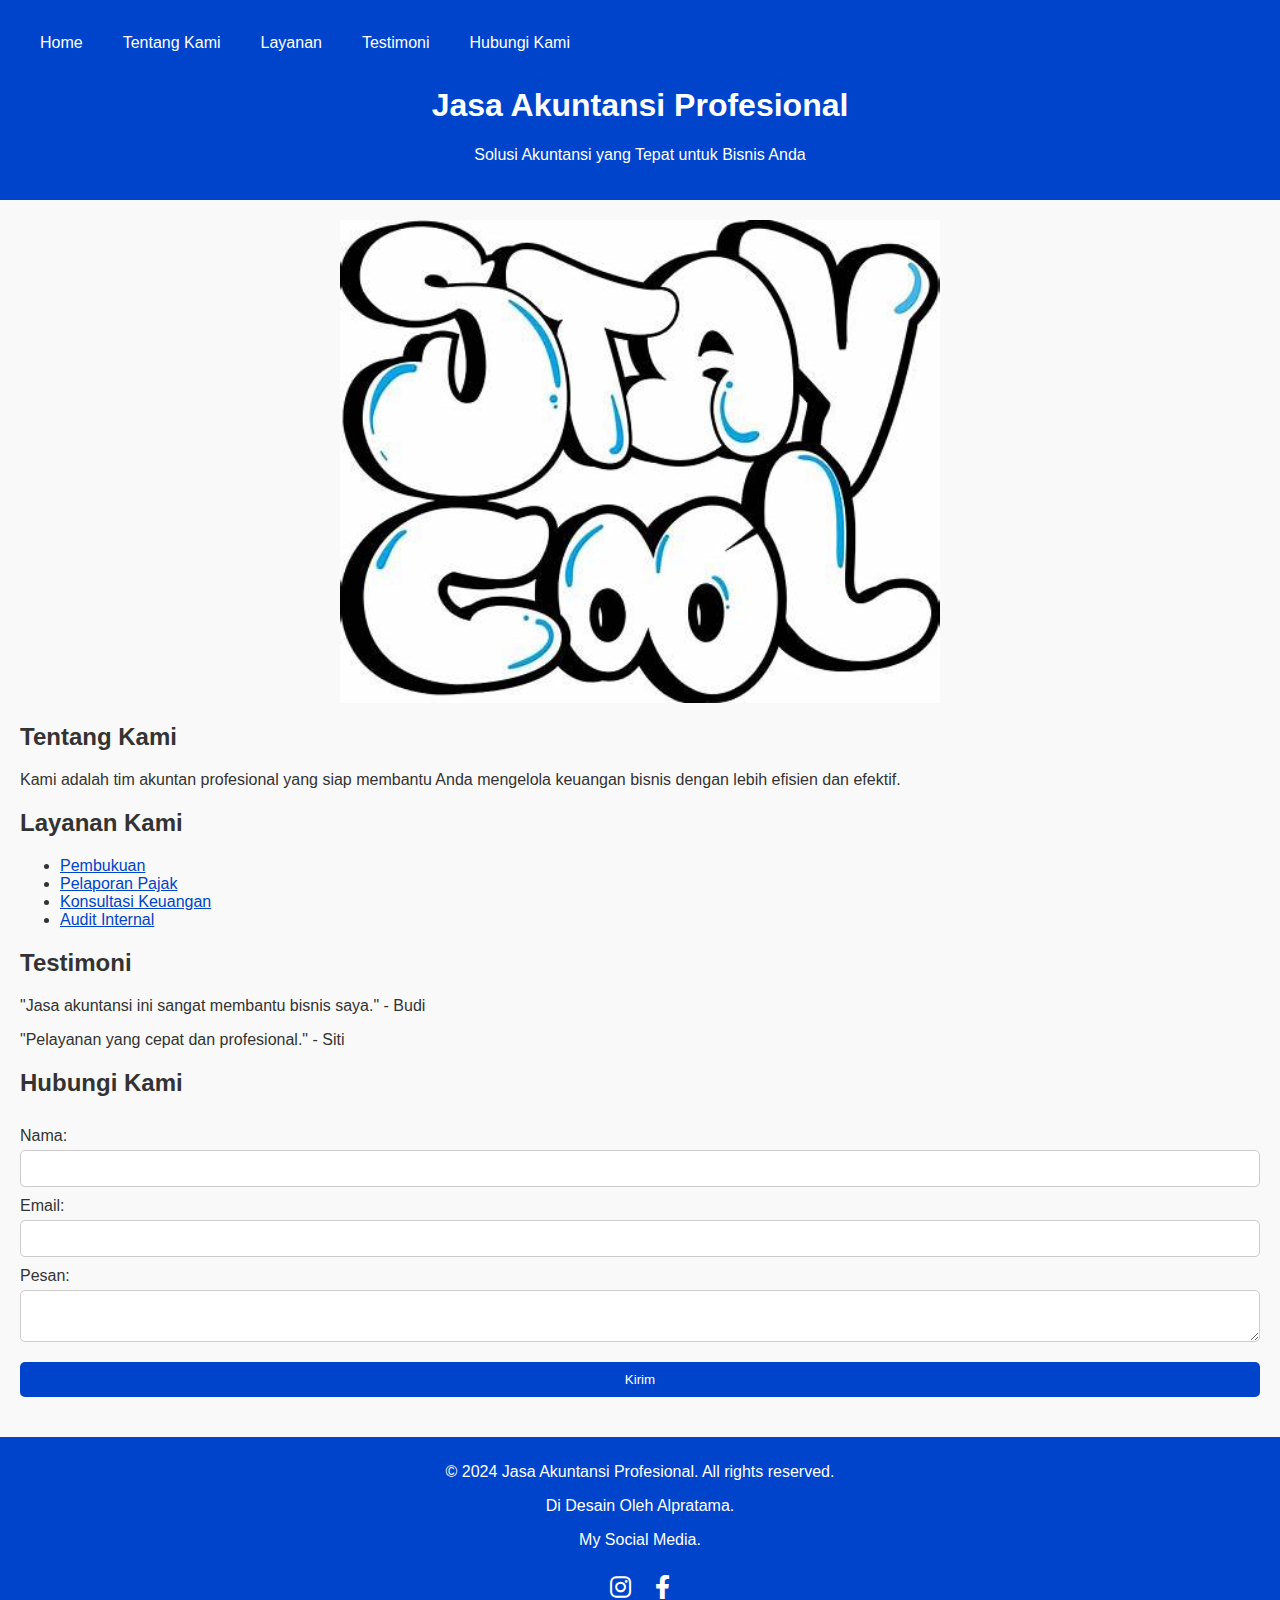
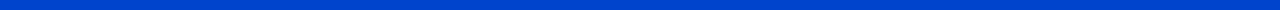
<file: index.html>
<!DOCTYPE html>
<html lang="id">
<head>
    <meta charset="UTF-8">
    <meta name="viewport" content="width=device-width, initial-scale=1.0">
    <title>Jasa Akuntansi</title>
    <link rel="stylesheet" href="styles.css">
    <!-- Font Awesome -->
    <link rel="stylesheet" href="https://cdnjs.cloudflare.com/ajax/libs/font-awesome/6.0.0-beta3/css/all.min.css">
</head>
<body>
    <header>
        <nav>
            <ul>
                <li><a href="index.html">Home</a></li>
                <li><a href="#about">Tentang Kami</a></li>
                <li><a href="#services">Layanan</a></li>
                <li><a href="#testimonials">Testimoni</a></li>
                <li><a href="#contact">Hubungi Kami</a></li>
            </ul>
        </nav>
        <h1>Jasa Akuntansi Profesional</h1>
        <p>Solusi Akuntansi yang Tepat untuk Bisnis Anda</p>
    </header>
    <div class="content">
        <section id="home" class="slideshow">
            <img src="OIP (2).jpeg" alt="Slide 1">
            <img src="OIP (3).jpeg" alt="Slide 2">
            <img src="OIP (5).jpeg" alt="Slide 3">
        </section>
        <section id="about" class="about">
            <h2>Tentang Kami</h2>
            <p>Kami adalah tim akuntan profesional yang siap membantu Anda mengelola keuangan bisnis dengan lebih efisien dan efektif.</p>
        </section>
        <section id="services" class="services">
            <h2>Layanan Kami</h2>
            <ul>
                <li><a href="pembukuan.html">Pembukuan</a></li>
                <li><a href="pelaporan_pajak.html">Pelaporan Pajak</a></li>
                <li><a href="konsultasi_keuangan.html">Konsultasi Keuangan</a></li>
                <li><a href="audit_internal.html">Audit Internal</a></li>
            </ul>
        </section>
        <section id="testimonials" class="testimonials">
            <h2>Testimoni</h2>
            <p>"Jasa akuntansi ini sangat membantu bisnis saya." - Budi</p>
            <p>"Pelayanan yang cepat dan profesional." - Siti</p>
        </section>
        <section id="contact" class="contact">
            <h2>Hubungi Kami</h2>
            <form>
                <label for="name">Nama:</label>
                <input type="text" id="name" name="name" required>
                <label for="email">Email:</label>
                <input type="email" id="email" name="email" required>
                <label for="message">Pesan:</label>
                <textarea id="message" name="message" required></textarea>
                <button type="submit">Kirim</button>
            </form>
        </section>
    </div>
    <footer>
        <p>&copy; 2024 Jasa Akuntansi Profesional. All rights reserved.</p>
        <p>Di Desain Oleh Alpratama.</p>
        <p>My Social Media.</p>
        <a href="https://www.instagram.com/its_alpratama" target="_blank" class="social-icon">
            <i class="fab fa-instagram"></i>
        </a>
        <a href="https://www.facebook.com/Al Pratama" target="_blank" class="social-icon">
            <i class="fab fa-facebook-f"></i>
        </a>
    </footer>
    <script src="script.js"></script>
</body>
</html>
</file>
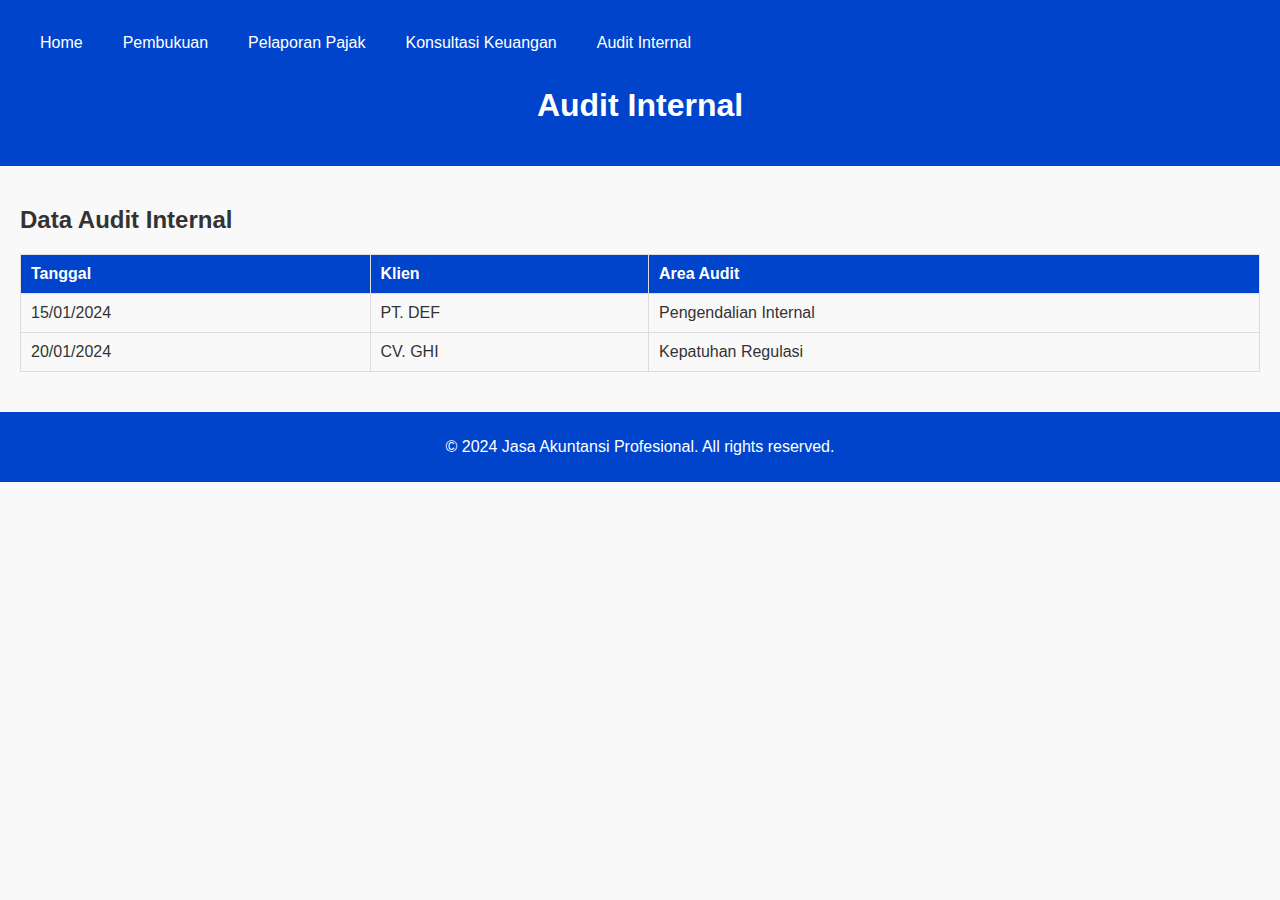
<file: audit_internal.html>
<!DOCTYPE html>
<html lang="id">
<head>
    <meta charset="UTF-8">
    <meta name="viewport" content="width=device-width, initial-scale=1.0">
    <title>Audit Internal - Jasa Akuntansi</title>
    <link rel="stylesheet" href="styles.css">
</head>
<body>
    <header>
        <nav>
            <ul>
                <li><a href="index.html">Home</a></li>
                <li><a href="pembukuan.html">Pembukuan</a></li>
                <li><a href="pelaporan_pajak.html">Pelaporan Pajak</a></li>
                <li><a href="konsultasi_keuangan.html">Konsultasi Keuangan</a></li>
                <li><a href="audit_internal.html">Audit Internal</a></li>
            </ul>
        </nav>
        <h1>Audit Internal</h1>
    </header>
    <div class="content">
        <section>
            <h2>Data Audit Internal</h2>
            <table>
                <thead>
                    <tr>
                        <th>Tanggal</th>
                        <th>Klien</th>
                        <th>Area Audit</th>
                    </tr>
                </thead>
                <tbody>
                    <tr>
                        <td>15/01/2024</td>
                        <td>PT. DEF</td>
                        <td>Pengendalian Internal</td>
                    </tr>
                    <tr>
                        <td>20/01/2024</td>
                        <td>CV. GHI</td>
                        <td>Kepatuhan Regulasi</td>
                    </tr>
                </tbody>
            </table>
        </section>
    </div>
    <footer>
        <p>&copy; 2024 Jasa Akuntansi Profesional. All rights reserved.</p>
    </footer>
</body>
</html>
</file>
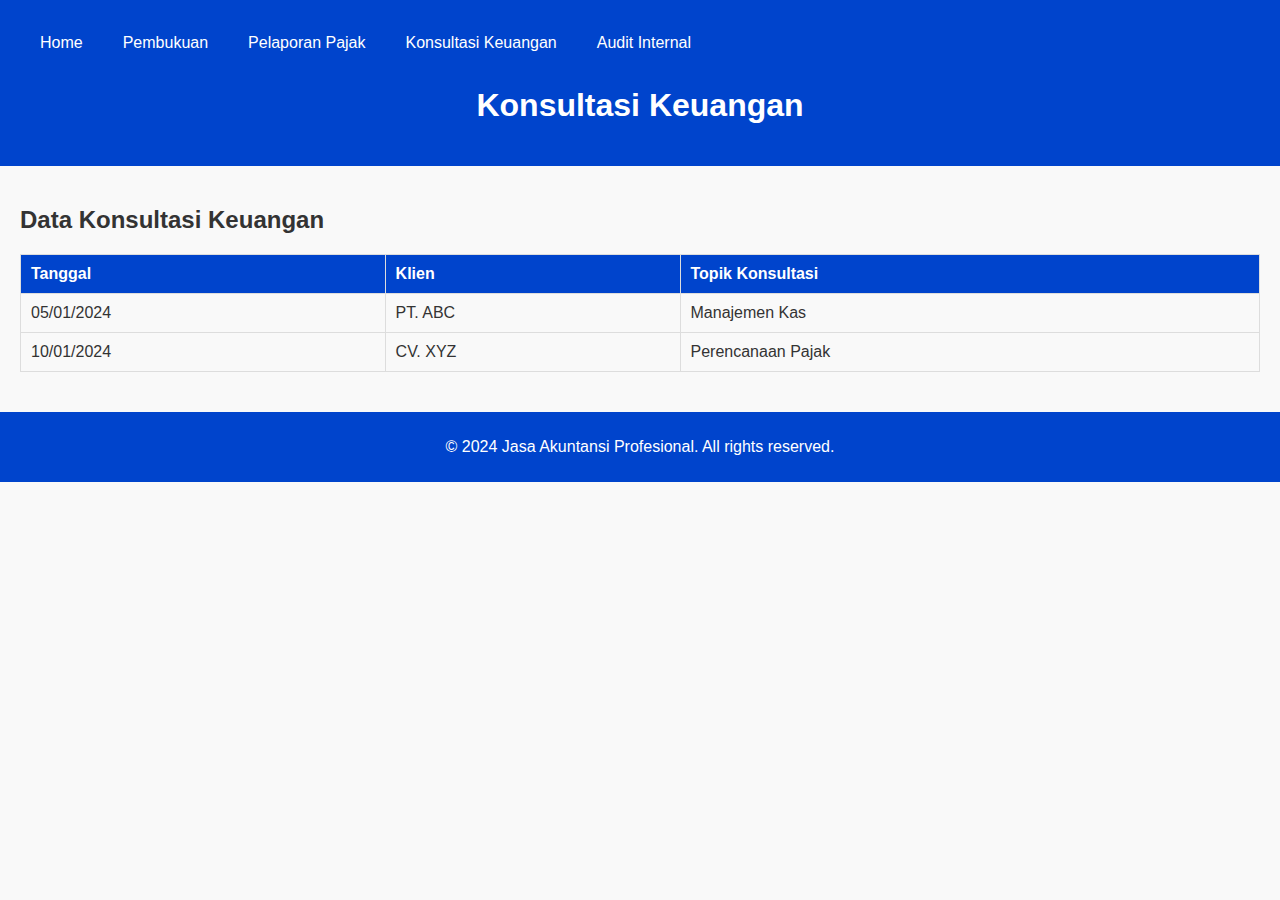
<file: konsultasi_keuangan.html>
<!DOCTYPE html>
<html lang="id">
<head>
    <meta charset="UTF-8">
    <meta name="viewport" content="width=device-width, initial-scale=1.0">
    <title>Konsultasi Keuangan - Jasa Akuntansi</title>
    <link rel="stylesheet" href="styles.css">
</head>
<body>
    <header>
        <nav>
            <ul>
                <li><a href="index.html">Home</a></li>
                <li><a href="pembukuan.html">Pembukuan</a></li>
                <li><a href="pelaporan_pajak.html">Pelaporan Pajak</a></li>
                <li><a href="konsultasi_keuangan.html">Konsultasi Keuangan</a></li>
                <li><a href="audit_internal.html">Audit Internal</a></li>
            </ul>
        </nav>
        <h1>Konsultasi Keuangan</h1>
    </header>
    <div class="content">
        <section>
            <h2>Data Konsultasi Keuangan</h2>
            <table>
                <thead>
                    <tr>
                        <th>Tanggal</th>
                        <th>Klien</th>
                        <th>Topik Konsultasi</th>
                    </tr>
                </thead>
                <tbody>
                    <tr>
                        <td>05/01/2024</td>
                        <td>PT. ABC</td>
                        <td>Manajemen Kas</td>
                    </tr>
                    <tr>
                        <td>10/01/2024</td>
                        <td>CV. XYZ</td>
                        <td>Perencanaan Pajak</td>
                    </tr>
                </tbody>
            </table>
        </section>
    </div>
    <footer>
        <p>&copy; 2024 Jasa Akuntansi Profesional. All rights reserved.</p>
    </footer>
</body>
</html>
</file>
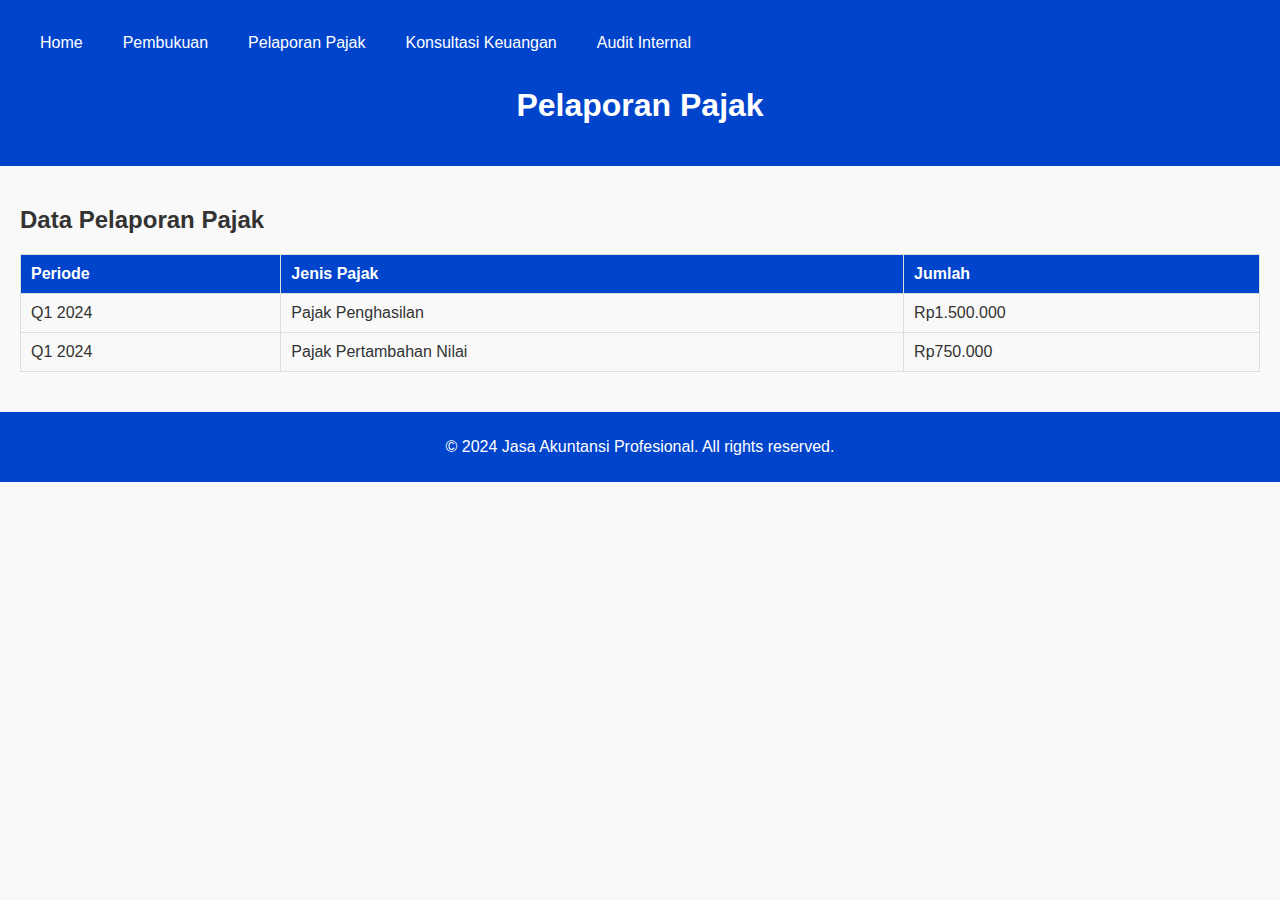
<file: pelaporan_pajak.html>
<!DOCTYPE html>
<html lang="id">
<head>
    <meta charset="UTF-8">
    <meta name="viewport" content="width=device-width, initial-scale=1.0">
    <title>Pelaporan Pajak - Jasa Akuntansi</title>
    <link rel="stylesheet" href="styles.css">
</head>
<body>
    <header>
        <nav>
            <ul>
                <li><a href="index.html">Home</a></li>
                <li><a href="pembukuan.html">Pembukuan</a></li>
                <li><a href="pelaporan_pajak.html">Pelaporan Pajak</a></li>
                <li><a href="konsultasi_keuangan.html">Konsultasi Keuangan</a></li>
                <li><a href="audit_internal.html">Audit Internal</a></li>
            </ul>
        </nav>
        <h1>Pelaporan Pajak</h1>
    </header>
    <div class="content">
        <section>
            <h2>Data Pelaporan Pajak</h2>
            <table>
                <thead>
                    <tr>
                        <th>Periode</th>
                        <th>Jenis Pajak</th>
                        <th>Jumlah</th>
                    </tr>
                </thead>
                <tbody>
                    <tr>
                        <td>Q1 2024</td>
                        <td>Pajak Penghasilan</td>
                        <td>Rp1.500.000</td>
                    </tr>
                    <tr>
                        <td>Q1 2024</td>
                        <td>Pajak Pertambahan Nilai</td>
                        <td>Rp750.000</td>
                    </tr>
                </tbody>
            </table>
        </section>
    </div>
    <footer>
        <p>&copy; 2024 Jasa Akuntansi Profesional. All rights reserved.</p>
    </footer>
</body>
</html>
</file>
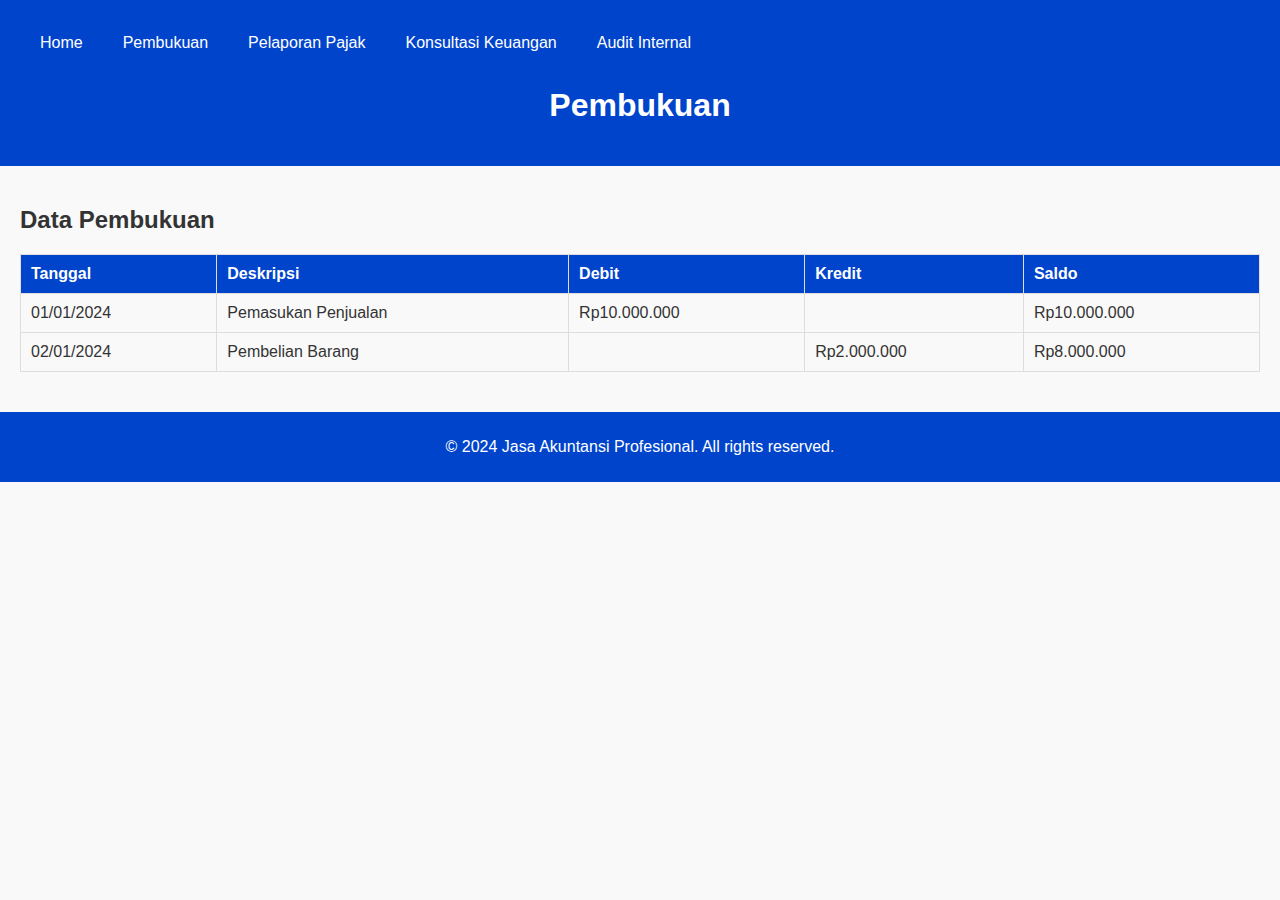
<file: pembukuan.html>
<!DOCTYPE html>
<html lang="id">
<head>
    <meta charset="UTF-8">
    <meta name="viewport" content="width=device-width, initial-scale=1.0">
    <title>Pembukuan - Jasa Akuntansi</title>
    <link rel="stylesheet" href="styles.css">
</head>
<body>
    <header>
        <nav>
            <ul>
                <li><a href="index.html">Home</a></li>
                <li><a href="pembukuan.html">Pembukuan</a></li>
                <li><a href="pelaporan_pajak.html">Pelaporan Pajak</a></li>
                <li><a href="konsultasi_keuangan.html">Konsultasi Keuangan</a></li>
                <li><a href="audit_internal.html">Audit Internal</a></li>
            </ul>
        </nav>
        <h1>Pembukuan</h1>
    </header>
    <div class="content">
        <section>
            <h2>Data Pembukuan</h2>
            <table>
                <thead>
                    <tr>
                        <th>Tanggal</th>
                        <th>Deskripsi</th>
                        <th>Debit</th>
                        <th>Kredit</th>
                        <th>Saldo</th>
                    </tr>
                </thead>
                <tbody>
                    <tr>
                        <td>01/01/2024</td>
                        <td>Pemasukan Penjualan</td>
                        <td>Rp10.000.000</td>
                        <td></td>
                        <td>Rp10.000.000</td>
                    </tr>
                    <tr>
                        <td>02/01/2024</td>
                        <td>Pembelian Barang</td>
                        <td></td>
                        <td>Rp2.000.000</td>
                        <td>Rp8.000.000</td>
                    </tr>
                </tbody>
            </table>
        </section>
    </div>
    <footer>
        <p>&copy; 2024 Jasa Akuntansi Profesional. All rights reserved.</p>
    </footer>
</body>
</html>
</file>
<file: styles.css>
body {
    font-family: Arial, sans-serif;
    background-color: #f9f9f9;
    color: #333;
    margin: 0;
    padding: 0;
}
nav ul {
    list-style-type: none;
    margin: 0;
    padding: 0;
    background-color: #0044cc;
    overflow: hidden;
}
nav ul li {
    float: left;
}
nav ul li a {
    display: block;
    color: white;
    text-align: center;
    padding: 14px 20px;
    text-decoration: none;
}
nav ul li a:hover {
    background-color: #003399;
}
header {
    background-color: #0044cc;
    color: #fff;
    padding: 20px;
    text-align: center;
}
.slideshow {
    position: relative;
    width: 100%;
    max-width: 600px;
    margin: auto;
}
.slideshow img {
    width: 100%;
    display: none;
}
.slideshow img:first-child {
    display: block;
}
.content {
    padding: 20px;
}
.services, .about, .contact, .testimonials {
    margin-bottom: 20px;
}
footer {
    background-color: #0044cc;
    color: #fff;
    text-align: center;
    padding: 10px;
}
footer .social-icon {
    display: inline-block;
    margin-top: 10px;
}
footer .social-icon i {
    font-size: 24px;
    color: #fff;
    text-decoration: none;
    margin: 0 10px;
    transition: color 0.3s;
}
footer .social-icon i:hover {
    color: #9d40e4; /* Warna khas Instagram */
}
a {
    color: #0044cc;
}
form {
    display: flex;
    flex-direction: column;
}
form label {
    margin-top: 10px;
}
form input, form textarea {
    margin-top: 5px;
    padding: 10px;
    border: 1px solid #ccc;
    border-radius: 5px;
}
form button {
    margin-top: 20px;
    padding: 10px;
    background-color: #0044cc;
    color: #fff;
    border: none;
    border-radius: 5px;
    cursor: pointer;
}
form button:hover {
    background-color: #003399;
}
table {
    width: 100%;
    border-collapse: collapse;
    margin-bottom: 20px;
}
table, th, td {
    border: 1px solid #ccc;
}
th, td {
    padding: 10px;
    text-align: left;
}
th {
    background-color: #0044cc;
    color: #fff;
}
/* Media Queries */
@media (max-width: 768px) {
    nav ul {
        text-align: center;
        padding: 0;
    }
    nav ul li {
        display: block;
        margin: 5px 0;
    }
    .slideshow img {
        height: 200px; /* Sesuaikan tinggi gambar pada perangkat kecil */
    }
}

@media (max-width: 480px) {
    header {
        padding: 10px;
    }
    .slideshow img {
        height: 150px; /* Sesuaikan tinggi gambar pada perangkat yang lebih kecil */
    }
    footer .social-icon i {
        font-size: 20px; /* Sesuaikan ukuran ikon pada perangkat kecil */
    }
}
/* Gaya Umum untuk Tabel */
table {
    width: 100%;
    border-collapse: collapse;
    margin: 20px 0;
}
th, td {
    padding: 10px;
    text-align: left;
    border: 1px solid #ddd;
}
thead {
    background-color: #f4f4f4;
}

/* Responsif untuk Tabel */
@media (max-width: 768px) {
    .table-container {
        overflow-x: auto;
        -webkit-overflow-scrolling: touch; /* Memungkinkan scrolling halus pada perangkat iOS */
    }
    table {
        width: 100%;
        border: 0;
    }
    th, td {
        display: block;
        width: 100%;
        box-sizing: border-box;
        border: none;
    }
    thead {
        display: none; /* Sembunyikan header tabel pada tampilan kecil */
    }
    tr {
        display: flex;
        flex-direction: column;
        margin-bottom: 10px;
    }
    td {
        border-bottom: 1px solid #ddd;
        position: relative;
        padding-left: 50%;
        text-align: right;
    }
    td::before {
        content: attr(data-label);
        position: absolute;
        left: 0;
        width: 50%;
        padding-left: 10px;
        white-space: nowrap;
        font-weight: bold;
        background: #f4f4f4;
    }
}
/* Gaya Umum untuk Gambar */
.slideshow img {
    width: 100%;
    height: auto; /* Pastikan tinggi disesuaikan otomatis untuk mempertahankan rasio aspek */
}

/* Responsif untuk Gambar di Perangkat Kecil */
@media (max-width: 768px) {
    .slideshow img {
        height: auto; /* Mengatur tinggi otomatis untuk gambar pada perangkat lebih kecil */
        max-height: 500px; /* Sesuaikan tinggi maksimum sesuai kebutuhan */
    }
}

@media (max-width: 480px) {
    .slideshow img {
        max-height: 200px; /* Sesuaikan tinggi maksimum pada perangkat yang lebih kecil */
    }
}
</file>
